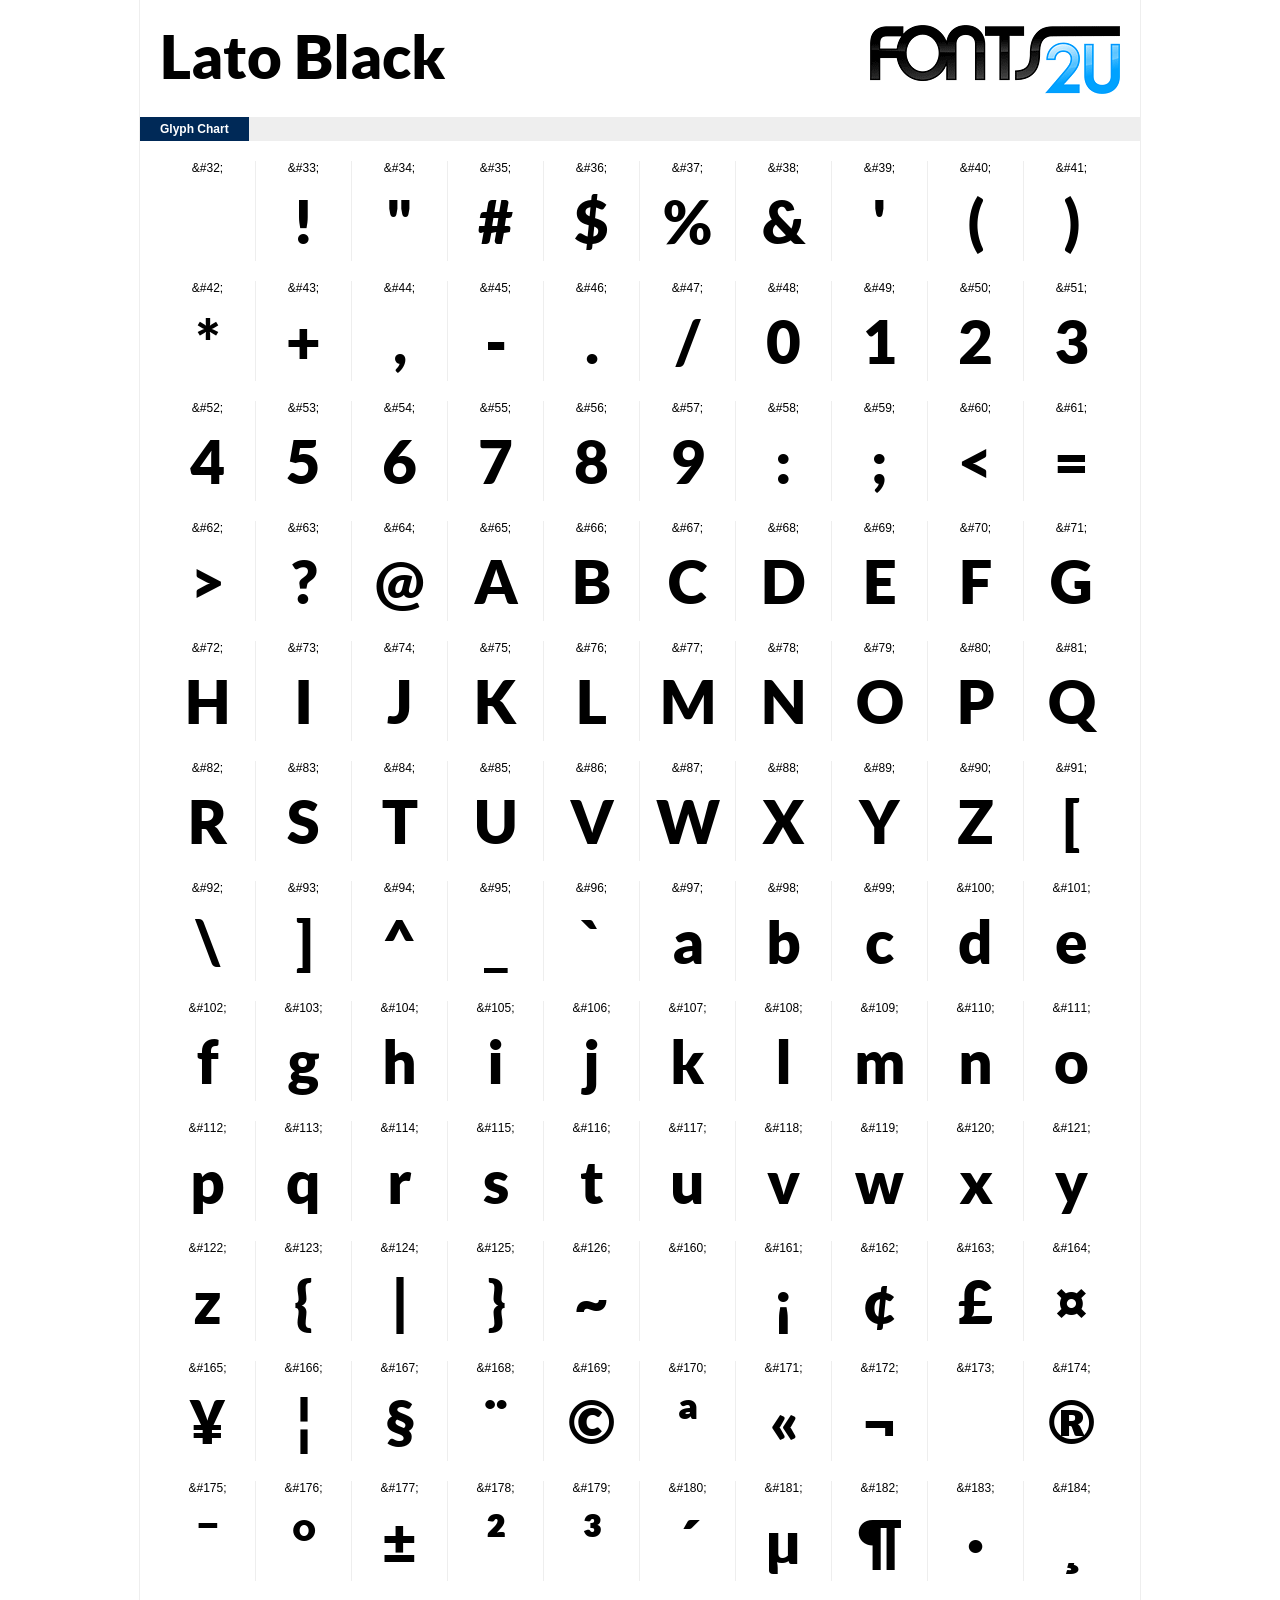
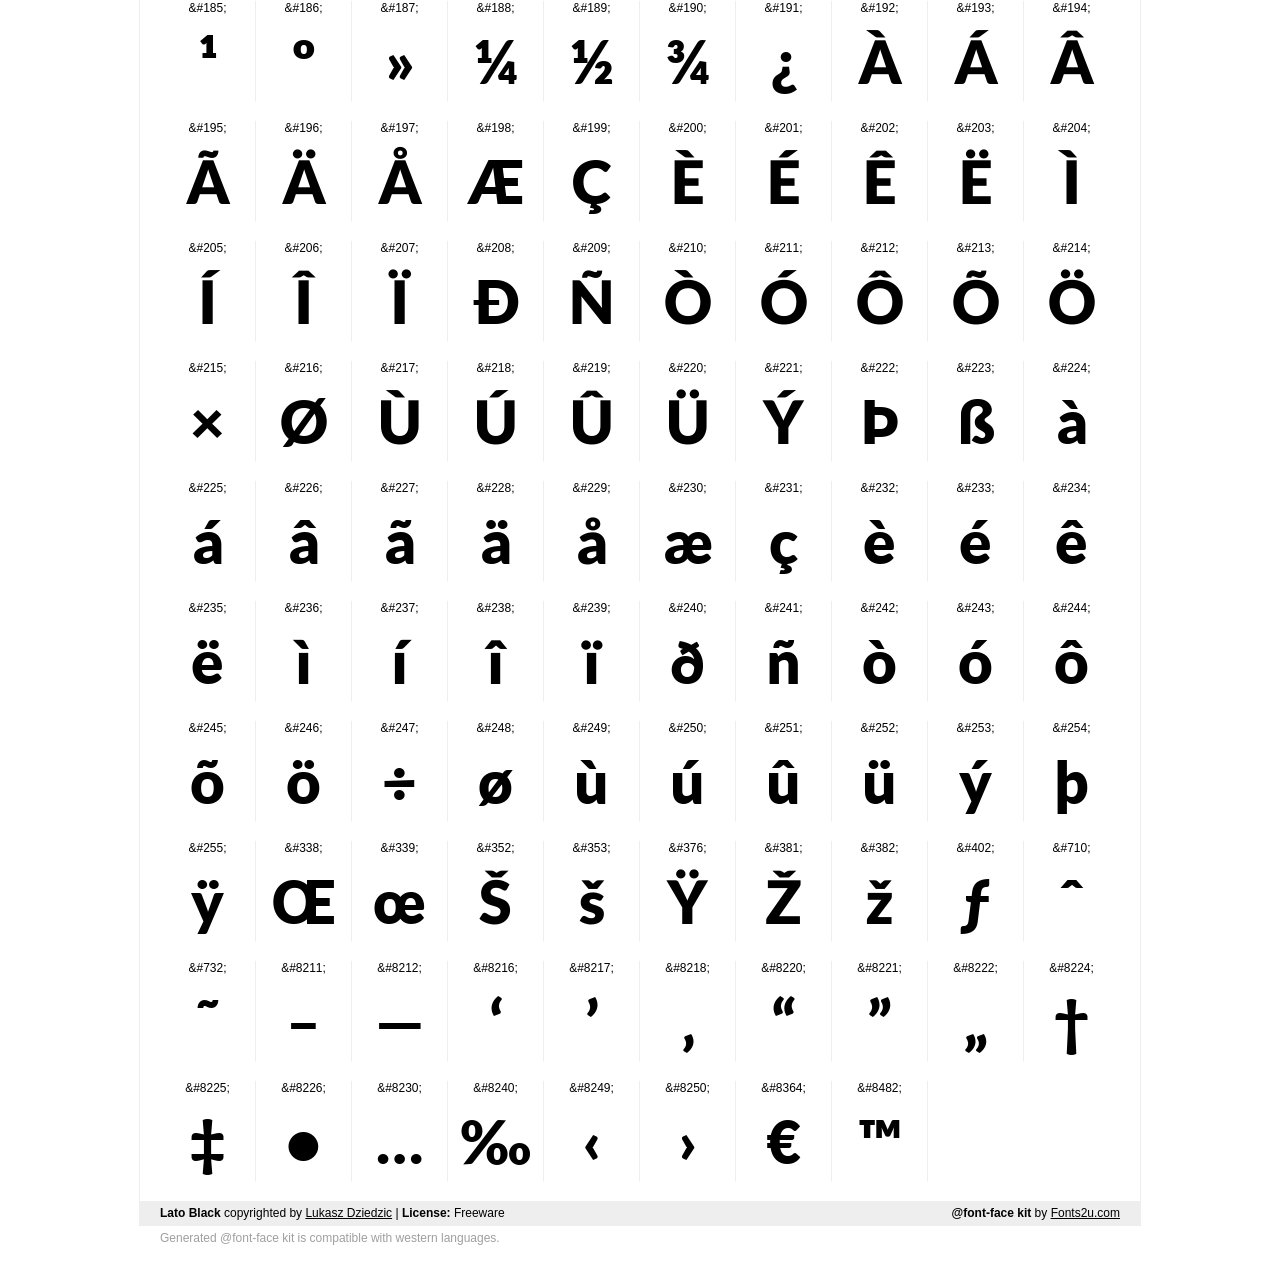
<file: Home Agency/fonts/demo.html>
﻿<!DOCTYPE html PUBLIC "-//W3C//DTD XHTML 1.0 Strict//EN" "http://www.w3.org/TR/xhtml1/DTD/xhtml1-strict.dtd"> 

<html xmlns="http://www.w3.org/1999/xhtml"> 

  <head> 

    <title>Lato Black @font-face kit sample</title> 
    <meta http-equiv="Content-Type" content="text/html; charset=utf-8" />
    
    <style media="screen" type="text/css">/*<![CDATA[*/@import 'stylesheet.css';/*]]>*/</style>
    <style media="screen" type="text/css">/*<![CDATA[*/@import 'demo-files/demo.css';/*]]>*/</style>
    <style type="text/css">#title,#glyphs p{font-family:"Lato Black"}</style>

 </head> 
 
<body> 

	<div id="wrapper">
		<div id="title">
			Lato Black		</div>
		<div id="logo">
			<a href="http://www.fonts2u.com" target="_blank"><img src="demo-files/fonts2u_logo.gif" width="250" height="69" alt="Fonts2u.com logo" /></a>
		</div>
		<div class="clr"></div>

		<div id="menu">
			<ul>
				<li class="selected"><a href="#glyphs">Glyph Chart</a></li>
			<ul>
			<div class="clr"></div>
		</div>

		<div id="content">
			
			<div id="glyphs">
				﻿<div class="g">&amp;#32;<p> </p></div>﻿<div class="g">&amp;#33;<p>!</p></div>﻿<div class="g">&amp;#34;<p>"</p></div>﻿<div class="g">&amp;#35;<p>#</p></div>﻿<div class="g">&amp;#36;<p>$</p></div>﻿<div class="g">&amp;#37;<p>%</p></div>﻿<div class="g">&amp;#38;<p>&</p></div>﻿<div class="g">&amp;#39;<p>'</p></div>﻿<div class="g">&amp;#40;<p>(</p></div>﻿<div class="g noborder">&amp;#41;<p>)</p></div><div class="clr"></div>﻿<div class="g">&amp;#42;<p>*</p></div>﻿<div class="g">&amp;#43;<p>+</p></div>﻿<div class="g">&amp;#44;<p>,</p></div>﻿<div class="g">&amp;#45;<p>-</p></div>﻿<div class="g">&amp;#46;<p>.</p></div>﻿<div class="g">&amp;#47;<p>/</p></div>﻿<div class="g">&amp;#48;<p>0</p></div>﻿<div class="g">&amp;#49;<p>1</p></div>﻿<div class="g">&amp;#50;<p>2</p></div>﻿<div class="g noborder">&amp;#51;<p>3</p></div><div class="clr"></div>﻿<div class="g">&amp;#52;<p>4</p></div>﻿<div class="g">&amp;#53;<p>5</p></div>﻿<div class="g">&amp;#54;<p>6</p></div>﻿<div class="g">&amp;#55;<p>7</p></div>﻿<div class="g">&amp;#56;<p>8</p></div>﻿<div class="g">&amp;#57;<p>9</p></div>﻿<div class="g">&amp;#58;<p>:</p></div>﻿<div class="g">&amp;#59;<p>;</p></div>﻿<div class="g">&amp;#60;<p><</p></div>﻿<div class="g noborder">&amp;#61;<p>=</p></div><div class="clr"></div>﻿<div class="g">&amp;#62;<p>></p></div>﻿<div class="g">&amp;#63;<p>?</p></div>﻿<div class="g">&amp;#64;<p>@</p></div>﻿<div class="g">&amp;#65;<p>A</p></div>﻿<div class="g">&amp;#66;<p>B</p></div>﻿<div class="g">&amp;#67;<p>C</p></div>﻿<div class="g">&amp;#68;<p>D</p></div>﻿<div class="g">&amp;#69;<p>E</p></div>﻿<div class="g">&amp;#70;<p>F</p></div>﻿<div class="g noborder">&amp;#71;<p>G</p></div><div class="clr"></div>﻿<div class="g">&amp;#72;<p>H</p></div>﻿<div class="g">&amp;#73;<p>I</p></div>﻿<div class="g">&amp;#74;<p>J</p></div>﻿<div class="g">&amp;#75;<p>K</p></div>﻿<div class="g">&amp;#76;<p>L</p></div>﻿<div class="g">&amp;#77;<p>M</p></div>﻿<div class="g">&amp;#78;<p>N</p></div>﻿<div class="g">&amp;#79;<p>O</p></div>﻿<div class="g">&amp;#80;<p>P</p></div>﻿<div class="g noborder">&amp;#81;<p>Q</p></div><div class="clr"></div>﻿<div class="g">&amp;#82;<p>R</p></div>﻿<div class="g">&amp;#83;<p>S</p></div>﻿<div class="g">&amp;#84;<p>T</p></div>﻿<div class="g">&amp;#85;<p>U</p></div>﻿<div class="g">&amp;#86;<p>V</p></div>﻿<div class="g">&amp;#87;<p>W</p></div>﻿<div class="g">&amp;#88;<p>X</p></div>﻿<div class="g">&amp;#89;<p>Y</p></div>﻿<div class="g">&amp;#90;<p>Z</p></div>﻿<div class="g noborder">&amp;#91;<p>[</p></div><div class="clr"></div>﻿<div class="g">&amp;#92;<p>\</p></div>﻿<div class="g">&amp;#93;<p>]</p></div>﻿<div class="g">&amp;#94;<p>^</p></div>﻿<div class="g">&amp;#95;<p>_</p></div>﻿<div class="g">&amp;#96;<p>`</p></div>﻿<div class="g">&amp;#97;<p>a</p></div>﻿<div class="g">&amp;#98;<p>b</p></div>﻿<div class="g">&amp;#99;<p>c</p></div>﻿<div class="g">&amp;#100;<p>d</p></div>﻿<div class="g noborder">&amp;#101;<p>e</p></div><div class="clr"></div>﻿<div class="g">&amp;#102;<p>f</p></div>﻿<div class="g">&amp;#103;<p>g</p></div>﻿<div class="g">&amp;#104;<p>h</p></div>﻿<div class="g">&amp;#105;<p>i</p></div>﻿<div class="g">&amp;#106;<p>j</p></div>﻿<div class="g">&amp;#107;<p>k</p></div>﻿<div class="g">&amp;#108;<p>l</p></div>﻿<div class="g">&amp;#109;<p>m</p></div>﻿<div class="g">&amp;#110;<p>n</p></div>﻿<div class="g noborder">&amp;#111;<p>o</p></div><div class="clr"></div>﻿<div class="g">&amp;#112;<p>p</p></div>﻿<div class="g">&amp;#113;<p>q</p></div>﻿<div class="g">&amp;#114;<p>r</p></div>﻿<div class="g">&amp;#115;<p>s</p></div>﻿<div class="g">&amp;#116;<p>t</p></div>﻿<div class="g">&amp;#117;<p>u</p></div>﻿<div class="g">&amp;#118;<p>v</p></div>﻿<div class="g">&amp;#119;<p>w</p></div>﻿<div class="g">&amp;#120;<p>x</p></div>﻿<div class="g noborder">&amp;#121;<p>y</p></div><div class="clr"></div>﻿<div class="g">&amp;#122;<p>z</p></div>﻿<div class="g">&amp;#123;<p>{</p></div>﻿<div class="g">&amp;#124;<p>|</p></div>﻿<div class="g">&amp;#125;<p>}</p></div>﻿<div class="g">&amp;#126;<p>~</p></div>﻿<div class="g">&amp;#160;<p> </p></div>﻿<div class="g">&amp;#161;<p>¡</p></div>﻿<div class="g">&amp;#162;<p>¢</p></div>﻿<div class="g">&amp;#163;<p>£</p></div>﻿<div class="g noborder">&amp;#164;<p>¤</p></div><div class="clr"></div>﻿<div class="g">&amp;#165;<p>¥</p></div>﻿<div class="g">&amp;#166;<p>¦</p></div>﻿<div class="g">&amp;#167;<p>§</p></div>﻿<div class="g">&amp;#168;<p>¨</p></div>﻿<div class="g">&amp;#169;<p>©</p></div>﻿<div class="g">&amp;#170;<p>ª</p></div>﻿<div class="g">&amp;#171;<p>«</p></div>﻿<div class="g">&amp;#172;<p>¬</p></div>﻿<div class="g">&amp;#173;<p>­</p></div>﻿<div class="g noborder">&amp;#174;<p>®</p></div><div class="clr"></div>﻿<div class="g">&amp;#175;<p>¯</p></div>﻿<div class="g">&amp;#176;<p>°</p></div>﻿<div class="g">&amp;#177;<p>±</p></div>﻿<div class="g">&amp;#178;<p>²</p></div>﻿<div class="g">&amp;#179;<p>³</p></div>﻿<div class="g">&amp;#180;<p>´</p></div>﻿<div class="g">&amp;#181;<p>µ</p></div>﻿<div class="g">&amp;#182;<p>¶</p></div>﻿<div class="g">&amp;#183;<p>·</p></div>﻿<div class="g noborder">&amp;#184;<p>¸</p></div><div class="clr"></div>﻿<div class="g">&amp;#185;<p>¹</p></div>﻿<div class="g">&amp;#186;<p>º</p></div>﻿<div class="g">&amp;#187;<p>»</p></div>﻿<div class="g">&amp;#188;<p>¼</p></div>﻿<div class="g">&amp;#189;<p>½</p></div>﻿<div class="g">&amp;#190;<p>¾</p></div>﻿<div class="g">&amp;#191;<p>¿</p></div>﻿<div class="g">&amp;#192;<p>À</p></div>﻿<div class="g">&amp;#193;<p>Á</p></div>﻿<div class="g noborder">&amp;#194;<p>Â</p></div><div class="clr"></div>﻿<div class="g">&amp;#195;<p>Ã</p></div>﻿<div class="g">&amp;#196;<p>Ä</p></div>﻿<div class="g">&amp;#197;<p>Å</p></div>﻿<div class="g">&amp;#198;<p>Æ</p></div>﻿<div class="g">&amp;#199;<p>Ç</p></div>﻿<div class="g">&amp;#200;<p>È</p></div>﻿<div class="g">&amp;#201;<p>É</p></div>﻿<div class="g">&amp;#202;<p>Ê</p></div>﻿<div class="g">&amp;#203;<p>Ë</p></div>﻿<div class="g noborder">&amp;#204;<p>Ì</p></div><div class="clr"></div>﻿<div class="g">&amp;#205;<p>Í</p></div>﻿<div class="g">&amp;#206;<p>Î</p></div>﻿<div class="g">&amp;#207;<p>Ï</p></div>﻿<div class="g">&amp;#208;<p>Ð</p></div>﻿<div class="g">&amp;#209;<p>Ñ</p></div>﻿<div class="g">&amp;#210;<p>Ò</p></div>﻿<div class="g">&amp;#211;<p>Ó</p></div>﻿<div class="g">&amp;#212;<p>Ô</p></div>﻿<div class="g">&amp;#213;<p>Õ</p></div>﻿<div class="g noborder">&amp;#214;<p>Ö</p></div><div class="clr"></div>﻿<div class="g">&amp;#215;<p>×</p></div>﻿<div class="g">&amp;#216;<p>Ø</p></div>﻿<div class="g">&amp;#217;<p>Ù</p></div>﻿<div class="g">&amp;#218;<p>Ú</p></div>﻿<div class="g">&amp;#219;<p>Û</p></div>﻿<div class="g">&amp;#220;<p>Ü</p></div>﻿<div class="g">&amp;#221;<p>Ý</p></div>﻿<div class="g">&amp;#222;<p>Þ</p></div>﻿<div class="g">&amp;#223;<p>ß</p></div>﻿<div class="g noborder">&amp;#224;<p>à</p></div><div class="clr"></div>﻿<div class="g">&amp;#225;<p>á</p></div>﻿<div class="g">&amp;#226;<p>â</p></div>﻿<div class="g">&amp;#227;<p>ã</p></div>﻿<div class="g">&amp;#228;<p>ä</p></div>﻿<div class="g">&amp;#229;<p>å</p></div>﻿<div class="g">&amp;#230;<p>æ</p></div>﻿<div class="g">&amp;#231;<p>ç</p></div>﻿<div class="g">&amp;#232;<p>è</p></div>﻿<div class="g">&amp;#233;<p>é</p></div>﻿<div class="g noborder">&amp;#234;<p>ê</p></div><div class="clr"></div>﻿<div class="g">&amp;#235;<p>ë</p></div>﻿<div class="g">&amp;#236;<p>ì</p></div>﻿<div class="g">&amp;#237;<p>í</p></div>﻿<div class="g">&amp;#238;<p>î</p></div>﻿<div class="g">&amp;#239;<p>ï</p></div>﻿<div class="g">&amp;#240;<p>ð</p></div>﻿<div class="g">&amp;#241;<p>ñ</p></div>﻿<div class="g">&amp;#242;<p>ò</p></div>﻿<div class="g">&amp;#243;<p>ó</p></div>﻿<div class="g noborder">&amp;#244;<p>ô</p></div><div class="clr"></div>﻿<div class="g">&amp;#245;<p>õ</p></div>﻿<div class="g">&amp;#246;<p>ö</p></div>﻿<div class="g">&amp;#247;<p>÷</p></div>﻿<div class="g">&amp;#248;<p>ø</p></div>﻿<div class="g">&amp;#249;<p>ù</p></div>﻿<div class="g">&amp;#250;<p>ú</p></div>﻿<div class="g">&amp;#251;<p>û</p></div>﻿<div class="g">&amp;#252;<p>ü</p></div>﻿<div class="g">&amp;#253;<p>ý</p></div>﻿<div class="g noborder">&amp;#254;<p>þ</p></div><div class="clr"></div>﻿<div class="g">&amp;#255;<p>ÿ</p></div>﻿<div class="g">&amp;#338;<p>Œ</p></div>﻿<div class="g">&amp;#339;<p>œ</p></div>﻿<div class="g">&amp;#352;<p>Š</p></div>﻿<div class="g">&amp;#353;<p>š</p></div>﻿<div class="g">&amp;#376;<p>Ÿ</p></div>﻿<div class="g">&amp;#381;<p>Ž</p></div>﻿<div class="g">&amp;#382;<p>ž</p></div>﻿<div class="g">&amp;#402;<p>ƒ</p></div>﻿<div class="g noborder">&amp;#710;<p>ˆ</p></div><div class="clr"></div>﻿<div class="g">&amp;#732;<p>˜</p></div>﻿<div class="g">&amp;#8211;<p>–</p></div>﻿<div class="g">&amp;#8212;<p>—</p></div>﻿<div class="g">&amp;#8216;<p>‘</p></div>﻿<div class="g">&amp;#8217;<p>’</p></div>﻿<div class="g">&amp;#8218;<p>‚</p></div>﻿<div class="g">&amp;#8220;<p>“</p></div>﻿<div class="g">&amp;#8221;<p>”</p></div>﻿<div class="g">&amp;#8222;<p>„</p></div>﻿<div class="g noborder">&amp;#8224;<p>†</p></div><div class="clr"></div>﻿<div class="g">&amp;#8225;<p>‡</p></div>﻿<div class="g">&amp;#8226;<p>•</p></div>﻿<div class="g">&amp;#8230;<p>…</p></div>﻿<div class="g">&amp;#8240;<p>‰</p></div>﻿<div class="g">&amp;#8249;<p>‹</p></div>﻿<div class="g">&amp;#8250;<p>›</p></div>﻿<div class="g">&amp;#8364;<p>€</p></div>﻿<div class="g">&amp;#8482;<p>™</p></div>			</div>
			
			<div class="clr"></div>

		</div>

		<div id="footer">
			<div id="copyright"><strong>Lato Black</strong> copyrighted by <a href="http://www.typoland.com/designers/Lukasz_Dziedzic/" target="_blank">Lukasz Dziedzic</a> | <strong>License:</strong> Freeware</div>
			<div id="generated"><strong>@font-face kit</strong> by <a href="http://www.fonts2u.com" target="_blank">Fonts2u.com</a></div>
			<div class="clr"></div>
		</div>
	</div>
	<div id="support">Generated @font-face kit is compatible with western languages.</div>

</body> 

</html>
</file>
